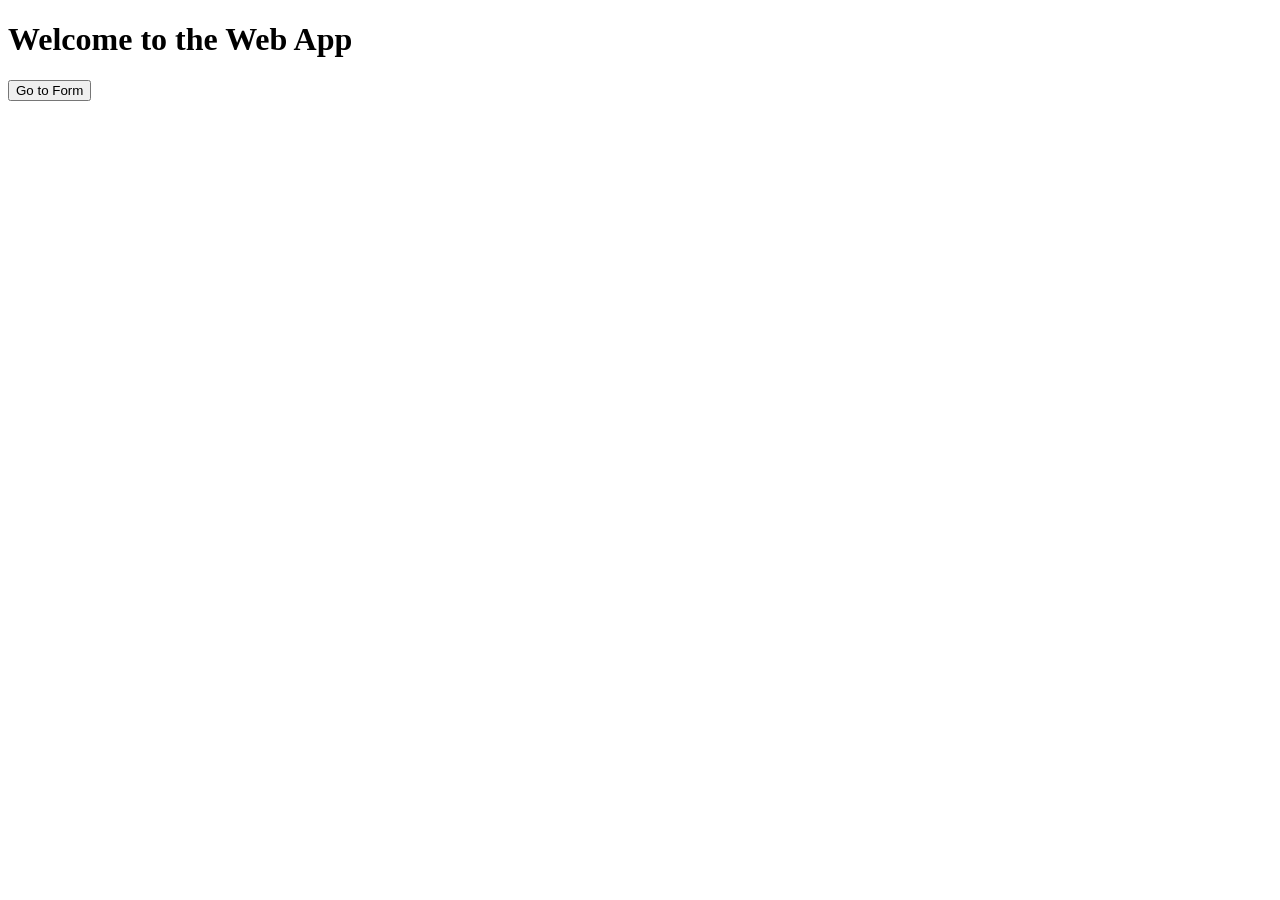
<file: webapp/templates/index.html>
<!DOCTYPE html>
<html lang="en">
<head>
    <meta charset="UTF-8">
    <meta name="viewport" content="width=device-width, initial-scale=1.0">
    <title>Web App</title>
</head>
<body>
    <h1>Welcome to the Web App</h1>
    <button onclick="window.location.href='/form'">Go to Form</button>
</body>
</html>
</file>
